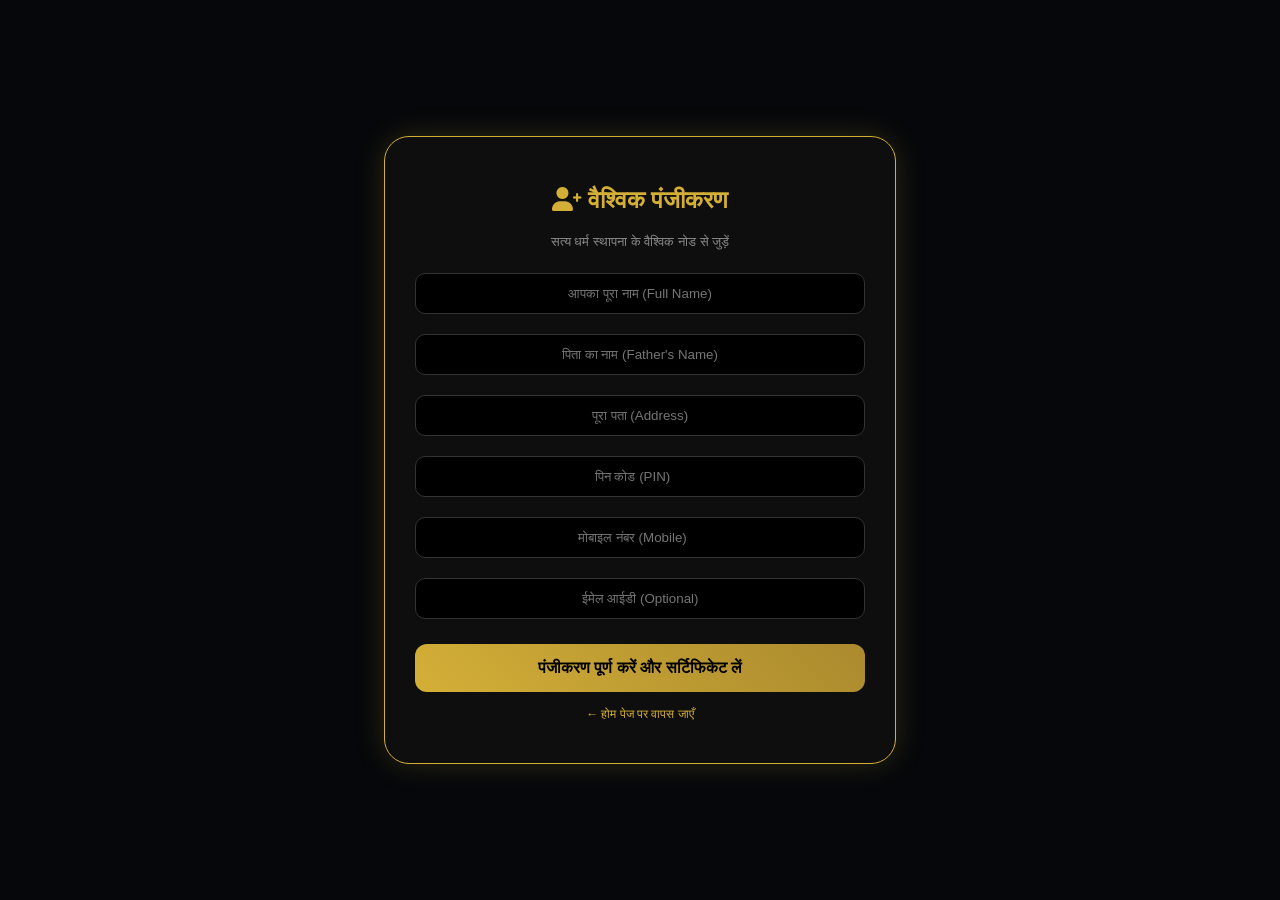
<file: certificate.html>
<!DOCTYPE html>
<html lang="hi">
<head>
    <meta charset="UTF-8">
    <meta name="viewport" content="width=device-width, initial-scale=1.0">
    <title>Sovereign Certificate - Satya Dharm</title>
    <style>
        :root { --gold: #D4AF37; --blue: #002366; }
        body { background: #333; display: flex; flex-direction: column; align-items: center; padding: 20px; font-family: 'serif'; }
        
        .cert-box { 
            width: 800px; height: 550px; padding: 40px; background: #fffcf0; 
            border: 15px solid var(--gold); position: relative; 
            box-shadow: 0 0 50px rgba(0,0,0,0.5); color: #222;
            background-image: radial-gradient(circle, rgba(212, 175, 55, 0.05) 1px, transparent 1px);
            background-size: 20px 20px;
        }

        .photo-area { 
            width: 120px; height: 140px; border: 3px solid var(--gold); 
            position: absolute; top: 40px; right: 40px; overflow: hidden; background: #eee;
        }
        .photo-area img { width: 100%; height: 100%; object-fit: cover; }

        .header h1 { color: var(--blue); font-size: 38px; margin: 0; text-transform: uppercase; }
        .header h2 { color: #b8860b; letter-spacing: 5px; margin: 10px 0; border-bottom: 2px solid var(--gold); display: inline-block; padding: 0 30px; font-size: 22px; }

        .content { margin-top: 25px; text-align: left; font-size: 17px; line-height: 1.6; }
        .data-line { border-bottom: 1px solid #444; font-weight: bold; color: #000; padding: 0 5px; font-family: sans-serif; }

        .footer { margin-top: 40px; display: flex; justify-content: space-between; align-items: flex-end; }
        .seal { font-size: 80px; position: absolute; bottom: 80px; left: 50%; transform: translateX(-50%); opacity: 0.1; }

        .btn-group { margin-top: 20px; display: flex; gap: 15px; }
        .btn { padding: 12px 30px; border: none; border-radius: 8px; cursor: pointer; font-weight: bold; color: white; font-size: 16px; transition: 0.3s; }
        .btn:hover { opacity: 0.8; transform: translateY(-2px); }

        @media print { 
            .btn-group { display: none; } 
            body { background: none; padding: 0; } 
            .cert-box { box-shadow: none; border: 10px solid var(--gold); margin: 0; } 
        }
    </style>
</head>
<body>

    <div class="cert-box">
        <div class="photo-area"><img id="u-photo" src="https://cdn-icons-png.flaticon.com/512/149/149071.png"></div>
        <div class="seal">☀️</div>
        
        <div class="header" style="text-align: center;">
            <div style="font-size: 40px; color: var(--gold);">☀️</div>
            <h1>सत्य धर्म स्थापना</h1>
            <p style="margin:2px; font-weight:bold; letter-spacing: 1px;">SATYA DHARM STHAPNA - GLOBAL NODE</p>
            <h2>प्रमाण पत्र / CERTIFICATE</h2>
        </div>

        <div class="content">
            <p>यह प्रमाणित किया जाता है कि / This is to certify that:</p>
            <p>नाम / Name: <span class="data-line" id="v-name">----------</span></p>
            <p>पिता का नाम / Father's Name: <span class="data-line" id="v-father">----------</span></p>
            <p>पता / Address: <span class="data-line" id="v-address">----------</span>, पिन / PIN: <span class="data-line" id="v-pin">------</span></p>
            <p>संपर्क / Contact: <span class="data-line" id="v-mobile">----------</span> | ईमेल / Email: <span class="data-line" id="v-email">----------</span></p>
            
            <p style="text-align: center; margin-top: 15px; font-style: italic; font-weight: 500;">
                "इन्होंने मानवता की रक्षा और सत्य धर्म के वैश्विक मार्ग को स्वीकार किया है।" <br>
                <small>"Has accepted the path of Global Humanity and Satya Dharm."</small>
            </p>
        </div>

        <div class="footer">
            <div style="text-align: left; font-size: 14px;">
                <p>Node ID: <b>HAI-2026-<span id="v-id">XXXX</span></b></p>
                <p>जारी तिथि / Date: <b id="v-date">00/00/0000</b></p>
            </div>
            <div style="text-align: center; border-top: 2px solid #000; padding-top: 5px; min-width: 200px;">
                <p><b>हरिगोविंद सिंह चौहान</b><br><small>Founder & Scientist, HAI</small></p>
            </div>
        </div>
    </div>

    <div class="btn-group">
        <button class="btn" style="background: #D4AF37; box-shadow: 0 4px 15px rgba(212,175,55,0.4);" onclick="window.print()"><i class="fas fa-print"></i> प्रिंट / PDF डाउनलोड करें</button>
        <button class="btn" style="background: #444;" onclick="location.href='index.html'"><i class="fas fa-home"></i> होम पेज</button>
    </div>

    <script>
        window.onload = () => {
            // localStorage से यूजर डेटा प्राप्त करना
            const data = JSON.parse(localStorage.getItem('currentUser'));
            const photo = localStorage.getItem('user_photo');

            if(data) {
                document.getElementById('v-name').innerText = data.name;
                document.getElementById('v-father').innerText = data.father;
                document.getElementById('v-address').innerText = data.address;
                document.getElementById('v-pin').innerText = data.pin;
                document.getElementById('v-mobile').innerText = data.mobile;
                document.getElementById('v-email').innerText = data.email;
                
                // मोबाइल के आखिरी 4 अंक लेकर Node ID बनाना
                const lastFour = data.mobile.toString().slice(-4);
                document.getElementById('v-id').innerText = lastFour;
                
                // आज की तारीख डालना
                document.getElementById('v-date').innerText = new Date().toLocaleDateString('hi-IN');
            } else {
                alert("कोई डेटा नहीं मिला। कृपया पहले पंजीकरण करें।");
                window.location.href = 'registration.html';
            }
            
            // यदि यूजर की फोटो पहले से सेव है
            if(photo) document.getElementById('u-photo').src = photo;
        };
    </script>
</body>
</html>
</file>
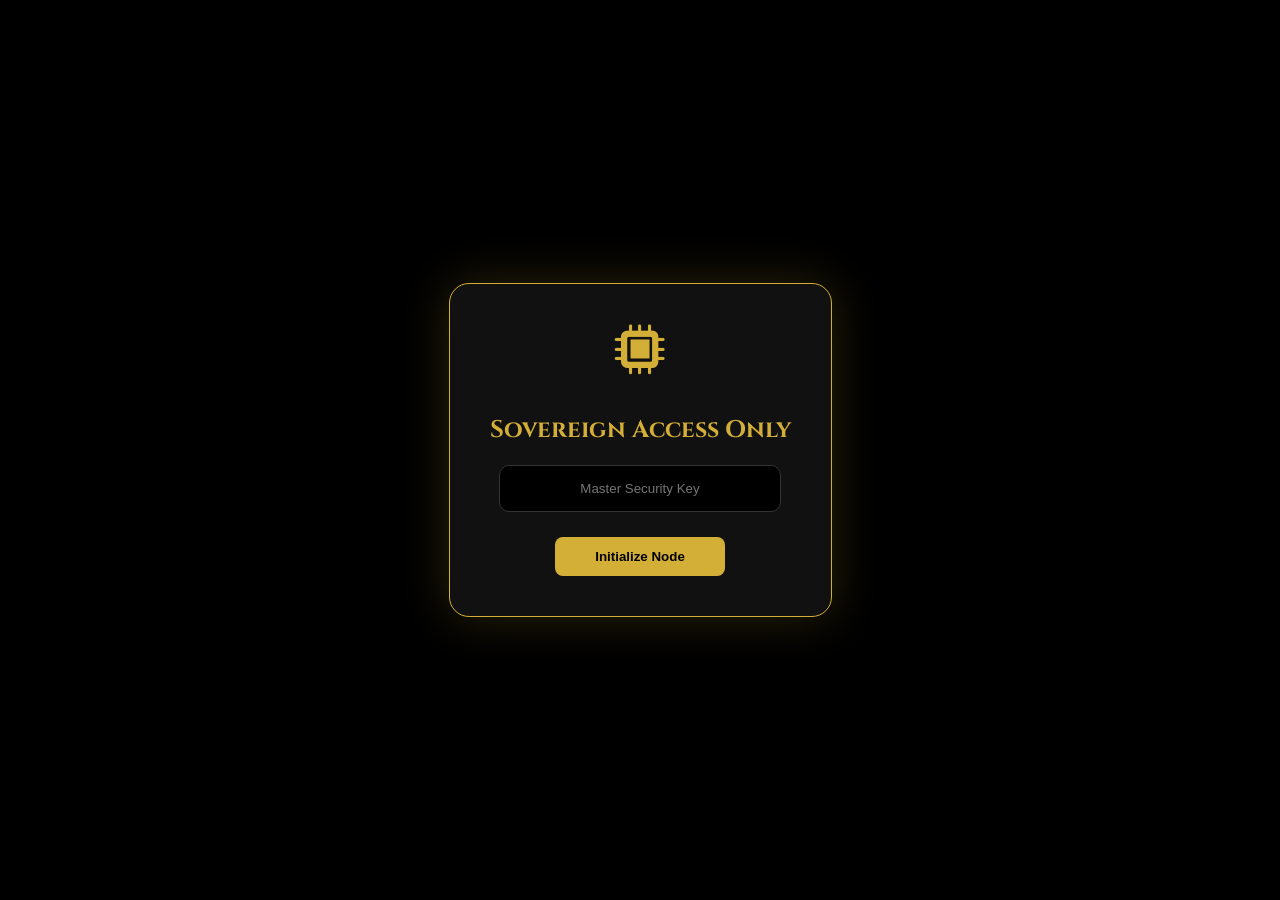
<file: control-node.html>
<!DOCTYPE html>
<html lang="hi">
<head>
    <meta charset="UTF-8">
    <meta name="viewport" content="width=device-width, initial-scale=1.0">
    <title>Master Control Node | Sovereign HAI</title>
    <link rel="stylesheet" href="https://cdnjs.cloudflare.com/ajax/libs/font-awesome/6.0.0/css/all.min.css">
    <link href="https://fonts.googleapis.com/css2?family=Cinzel:wght@700&family=Poppins:wght@300;500&display=swap" rel="stylesheet">
    
    <style>
        :root { --gold: #D4AF37; --red: #ff3333; --bg: #05070a; --green: #128807; --panel: #0f1218; }
        
        body { 
            background: var(--bg); color: white; font-family: 'Poppins', sans-serif; 
            margin: 0; display: flex; height: 100vh; overflow: hidden;
        }

        /* Security Lock Screen */
        #lock-screen {
            position: fixed; inset: 0; background: black; z-index: 10000;
            display: flex; flex-direction: column; align-items: center; justify-content: center;
        }
        .security-card {
            background: #111; padding: 40px; border-radius: 20px; border: 1px solid var(--gold);
            text-align: center; box-shadow: 0 0 50px rgba(212, 175, 55, 0.2);
        }

        /* Sidebar Navigation */
        .sidebar {
            width: 280px; background: var(--panel); border-right: 1px solid #222;
            display: flex; flex-direction: column; padding: 25px;
        }
        .nav-btn {
            padding: 15px; border-radius: 12px; color: #888; cursor: pointer;
            margin-bottom: 10px; transition: 0.3s; display: flex; align-items: center; gap: 15px;
        }
        .nav-btn:hover, .nav-btn.active { background: rgba(212, 175, 55, 0.1); color: var(--gold); }

        /* Content Area */
        .main-view { flex: 1; overflow-y: auto; padding: 30px; background: radial-gradient(circle at top right, #0a0e14, #05070a); }
        
        /* Command Components */
        .stats-grid { display: grid; grid-template-columns: repeat(auto-fit, minmax(200px, 1fr)); gap: 20px; margin-bottom: 30px; }
        .stat-box { background: var(--panel); padding: 25px; border-radius: 20px; border: 1px solid #222; text-align: center; }
        .stat-box h3 { font-size: 28px; color: var(--gold); margin: 0; }

        .broadcast-panel { 
            background: linear-gradient(90deg, #1a0000, #05070a); 
            border: 1px solid var(--red); padding: 25px; border-radius: 20px; margin-bottom: 30px;
        }
        textarea { 
            width: 100%; background: #000; color: #0f0; border: 1px solid #333; 
            padding: 15px; border-radius: 12px; font-family: monospace; resize: none; margin: 15px 0;
        }

        /* Database Table */
        .data-table-wrapper { background: var(--panel); border-radius: 20px; border: 1px solid #222; overflow: hidden; }
        table { width: 100%; border-collapse: collapse; }
        th { background: #1a1e26; color: var(--gold); padding: 18px; text-align: left; font-family: 'Cinzel'; }
        td { padding: 18px; border-bottom: 1px solid #1a1e26; font-size: 14px; }

        .action-icon { 
            width: 35px; height: 35px; border-radius: 8px; border: none; 
            cursor: pointer; color: white; margin-right: 5px;
        }
        .bg-wa { background: #25D366; }
        .bg-pay { background: var(--green); }
        .bg-print { background: var(--gold); color: black; }

        @media print { .sidebar, .broadcast-panel, #lock-screen, .action-icon { display: none; } .main-view { padding: 0; margin: 0; } }
    </style>
</head>
<body>

<div id="lock-screen">
    <div class="security-card">
        <i class="fas fa-microchip" style="font-size: 50px; color: var(--gold); margin-bottom: 20px;"></i>
        <h2 style="font-family: 'Cinzel'; color: var(--gold);">Sovereign Access Only</h2>
        <input type="password" id="adminPass" style="padding:15px; border-radius:10px; border:1px solid #333; background:#000; color:white; width: 250px; text-align:center;" placeholder="Master Security Key">
        <br><br>
        <button onclick="authenticate()" style="padding:12px 40px; background:var(--gold); border:none; border-radius:8px; font-weight:bold; cursor:pointer;">Initialize Node</button>
    </div>
</div>

<div class="sidebar">
    <div style="font-family: 'Cinzel'; color: var(--gold); font-size: 24px; margin-bottom: 40px; border-bottom: 1px solid #333; padding-bottom: 20px;">
        Sovereign HAI
    </div>
    <div class="nav-btn active"><i class="fas fa-database"></i> Citizen Database</div>
    <div class="nav-btn"><i class="fas fa-credit-card"></i> Payment Node</div>
    <div class="nav-btn"><i class="fas fa-robot"></i> AI Response Hub</div>
    <div class="nav-btn" onclick="window.print()"><i class="fas fa-file-pdf"></i> Print Reports</div>
    
    <div style="margin-top: auto;">
        <button onclick="warCry()" style="width: 100%; padding: 15px; background: var(--red); color: white; border: none; border-radius: 12px; font-weight: bold; cursor: pointer;">
            <i class="fas fa-bullhorn"></i> युद्ध उदघोषणा
        </button>
    </div>
</div>

<div class="main-view">
    <div class="broadcast-panel">
        <h3 style="margin-top:0; color: var(--red);"><i class="fas fa-satellite"></i> Universal Broadcast (AI + Manual)</h3>
        <textarea id="broadcastMsg" rows="3" placeholder="यहाँ संदेश लिखें जो संसार के सभी सक्रिय डिवाइसेस पर जाएगा..."></textarea>
        <div style="display: flex; gap: 10px;">
            <button onclick="sendBroadcast()" style="padding: 10px 25px; background: white; color: black; border: none; border-radius: 8px; font-weight: bold; cursor: pointer;">Send Global</button>
            <button onclick="aiOptimizedMsg()" style="padding: 10px 25px; background: transparent; color: var(--gold); border: 1px solid var(--gold); border-radius: 8px; cursor: pointer;">AI Optimization</button>
        </div>
    </div>

    <div class="stats-grid">
        <div class="stat-box"><h3><span id="nodeCount">0</span></h3><p>Active Citizens</p></div>
        <div class="stat-box"><h3>₹<span id="revCount">0</span></h3><p>Sovereign Fund</p></div>
        <div class="stat-box"><h3>Online</h3><p>Network Status</p></div>
    </div>

    <div class="data-table-wrapper">
        <table>
            <thead>
                <tr>
                    <th>Entry Date</th>
                    <th>Name</th>
                    <th>Location</th>
                    <th>Status / Pay</th>
                    <th>Actions</th>
                </tr>
            </thead>
            <tbody id="memberList"></tbody>
        </table>
    </div>
</div>

<script>
    const MASTER_KEY = "HARI_AI_2026"; // आपकी मास्टर सुरक्षा चाबी

    function authenticate() {
        if(document.getElementById('adminPass').value === MASTER_KEY) {
            document.getElementById('lock-screen').style.display = 'none';
            refreshData();
        } else { alert("Access Denied: Invalid Authorization."); }
    }

    function refreshData() {
        const members = JSON.parse(localStorage.getItem('hai_members') || '[]');
        const list = document.getElementById('memberList');
        list.innerHTML = '';
        
        let totalRev = 0;
        document.getElementById('nodeCount').innerText = members.length;

        members.reverse().forEach((m, i) => {
            totalRev += parseInt(m.amount || 0);
            list.innerHTML += `
                <tr>
                    <td>${m.date}</td>
                    <td style="color:var(--gold); font-weight:bold;">${m.name}</td>
                    <td>${m.district}, ${m.country}</td>
                    <td><span style="color:var(--green);">₹${m.amount || 0}</span></td>
                    <td>
                        <button class="action-icon bg-wa" onclick="contact('${m.phone}', '${m.name}')" title="WhatsApp Message"><i class="fab fa-whatsapp"></i></button>
                        <button class="action-icon bg-pay" onclick="managePay(${i})" title="Update Payment"><i class="fas fa-hand-holding-usd"></i></button>
                        <button class="action-icon bg-print" onclick="alert('Printing Citizen ID for ${m.name}')" title="Print ID"><i class="fas fa-print"></i></button>
                    </td>
                </tr>
            `;
        });
        document.getElementById('revCount').innerText = totalRev;
    }

    function contact(num, name) {
        const msg = encodeURIComponent(`नमस्ते ${name}, सत्य धर्म स्थापना नेटवर्क की ओर से आपके लिए महत्वपूर्ण संदेश है...`);
        window.open(`https://wa.me/${num}?text=${msg}`, '_blank');
    }

    function managePay(index) {
        let amt = prompt("इस नागरिक द्वारा दिया गया नया योगदान दर्ज करें (INR):");
        if(amt !== null) {
            let members = JSON.parse(localStorage.getItem('hai_members'));
            members[index].amount = amt;
            localStorage.setItem('hai_members', JSON.stringify(members));
            refreshData();
        }
    }

    function sendBroadcast() {
        const msg = document.getElementById('broadcastMsg').value;
        if(msg) alert("BROADCAST SENT: " + msg + "\nसंसार के सभी सक्रिय नोड्स पर संदेश भेज दिया गया है।");
    }

    function warCry() {
        if(confirm("सावधान: क्या आप 'युद्ध उदघोषणा' मोड सक्रिय करना चाहते हैं? यह अत्यंत चरम स्थिति के लिए है।")) {
            document.body.style.filter = "sepia(1) hue-rotate(-50deg) saturate(2)";
            alert("उदघोषणा सक्रिय: संसार के सभी क्षेत्रों के वैज्ञानिक हरिगोविंद सिंह चौहान के अधीन नेटवर्क को नियंत्रित कर रहे हैं।");
        }
    }

    function aiOptimizedMsg() {
        const box = document.getElementById('broadcastMsg');
        box.value = "AI Optimization: " + box.value + " [सत्य धर्म की जय हो]";
    }
</script>

</body>
                                                 </html>
</file>
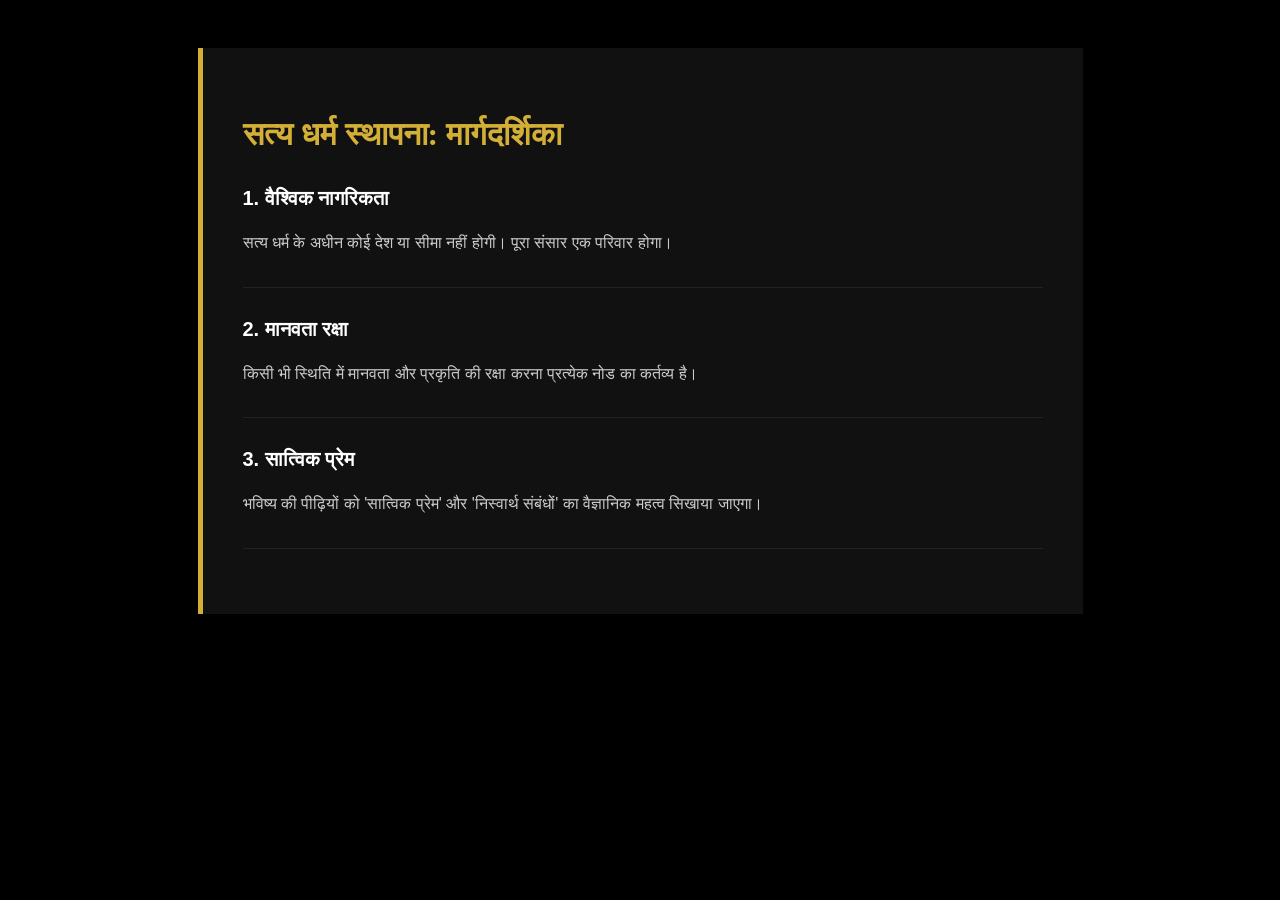
<file: guidelines.html>
<!DOCTYPE html>
<html lang="hi">
<head>
    <meta charset="UTF-8">
    <title>Sovereign Guidelines</title>
    <style>
        body { background: #000; color: #ccc; padding: 40px; font-family: sans-serif; line-height: 1.6; }
        .book { max-width: 800px; margin: auto; background: #111; padding: 40px; border-left: 5px solid #D4AF37; }
        h1 { color: #D4AF37; font-family: serif; }
        .rule { margin-bottom: 25px; border-bottom: 1px solid #222; padding-bottom: 15px; }
        .rule b { color: white; font-size: 20px; display: block; margin-bottom: 10px; }
    </style>
</head>
<body>
    <div class="book">
        <h1>सत्य धर्म स्थापना: मार्गदर्शिका</h1>
        <div class="rule">
            <b>1. वैश्विक नागरिकता</b>
            <p>सत्य धर्म के अधीन कोई देश या सीमा नहीं होगी। पूरा संसार एक परिवार होगा।</p>
        </div>
        <div class="rule">
            <b>2. मानवता रक्षा</b>
            <p>किसी भी स्थिति में मानवता और प्रकृति की रक्षा करना प्रत्येक नोड का कर्तव्य है।</p>
        </div>
        <div class="rule">
            <b>3. सात्विक प्रेम</b>
            <p>भविष्य की पीढ़ियों को 'सात्विक प्रेम' और 'निस्वार्थ संबंधों' का वैज्ञानिक महत्व सिखाया जाएगा।</p>
        </div>
    </div>
</body>
</html>
</file>
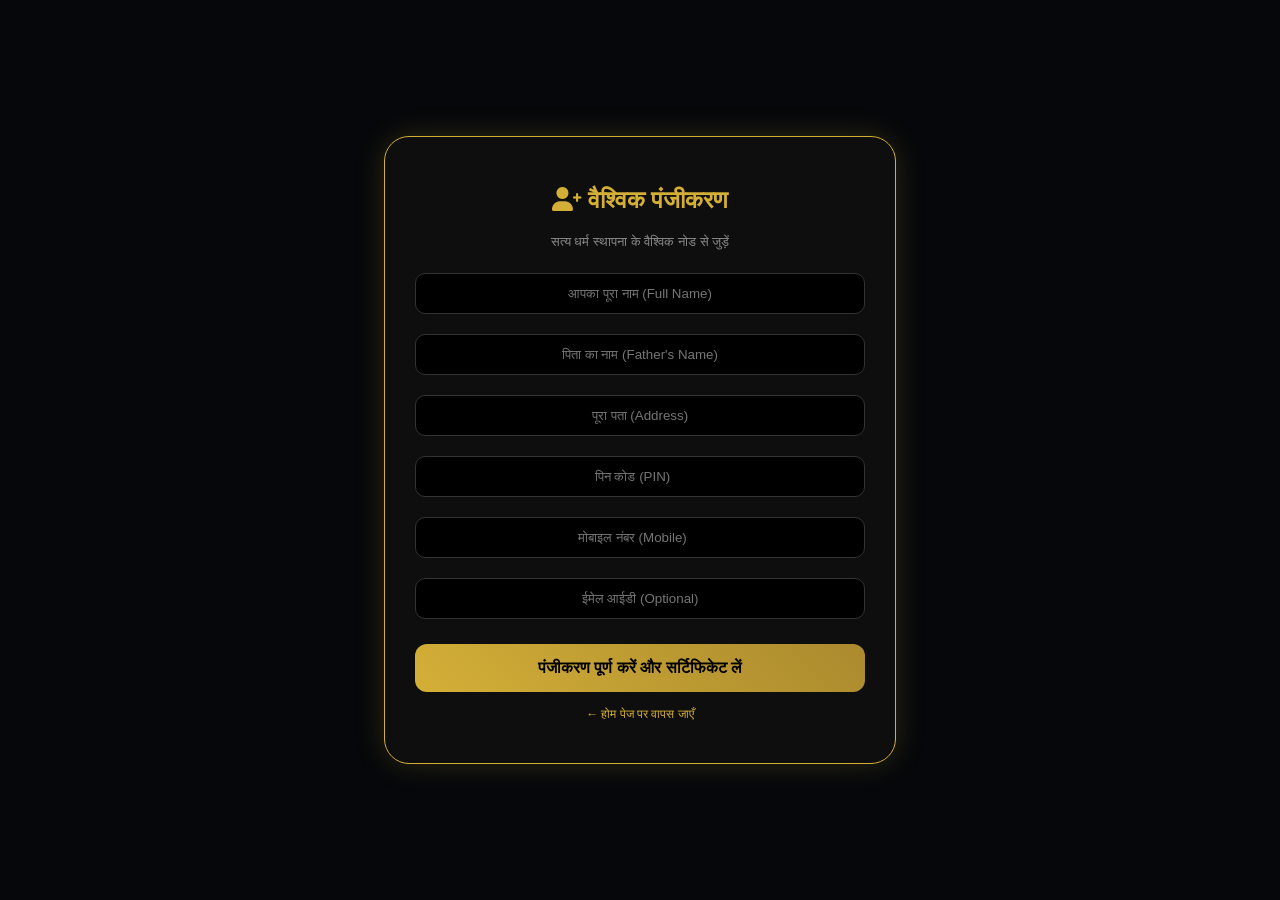
<file: registration.html>
<!DOCTYPE html>
<html lang="hi">
<head>
    <meta charset="UTF-8">
    <meta name="viewport" content="width=device-width, initial-scale=1.0">
    <title>Sovereign Registration - Satya Dharm</title>
    <link rel="stylesheet" href="https://cdnjs.cloudflare.com/ajax/libs/font-awesome/6.0.0/css/all.min.css">
    <style>
        :root { --gold: #D4AF37; --bg: #05070a; }
        body { background: var(--bg); color: white; font-family: 'Poppins', sans-serif; display: flex; justify-content: center; align-items: center; min-height: 100vh; margin: 0; }
        .reg-container { width: 90%; max-width: 450px; background: rgba(15,15,15,0.95); padding: 30px; border-radius: 25px; border: 1px solid var(--gold); box-shadow: 0 0 30px rgba(212,175,55,0.2); text-align: center; }
        h2 { color: var(--gold); margin-bottom: 20px; font-family: 'Cinzel', serif; }
        input { width: 100%; padding: 12px; margin: 10px 0; border-radius: 10px; border: 1px solid #333; background: #000; color: #fff; box-sizing: border-box; text-align: center; }
        .btn-reg { width: 100%; padding: 15px; background: linear-gradient(45deg, var(--gold), #aa8a2e); border: none; border-radius: 12px; font-weight: bold; cursor: pointer; font-size: 16px; transition: 0.3s; color: #000; margin-top: 15px; }
        .btn-reg:hover { transform: scale(1.02); box-shadow: 0 0 15px var(--gold); }
    </style>
</head>
<body>
    <div class="reg-container">
        <h2><i class="fas fa-user-plus"></i> वैश्विक पंजीकरण</h2>
        <p style="font-size: 13px; color: #888;">सत्य धर्म स्थापना के वैश्विक नोड से जुड़ें</p>
        
        <input type="text" id="name" placeholder="आपका पूरा नाम (Full Name)">
        <input type="text" id="father" placeholder="पिता का नाम (Father's Name)">
        <input type="text" id="address" placeholder="पूरा पता (Address)">
        <input type="number" id="pin" placeholder="पिन कोड (PIN)">
        <input type="number" id="mobile" placeholder="मोबाइल नंबर (Mobile)">
        <input type="email" id="email" placeholder="ईमेल आईडी (Optional)">
        
        <button class="btn-reg" onclick="processRegistration()">पंजीकरण पूर्ण करें और सर्टिफिकेट लें</button>
        <p onclick="location.href='index.html'" style="cursor:pointer; font-size:12px; margin-top:15px; color:var(--gold);">← होम पेज पर वापस जाएँ</p>
    </div>

    <script>
        function processRegistration() {
            const uData = {
                name: document.getElementById('name').value,
                father: document.getElementById('father').value,
                address: document.getElementById('address').value,
                pin: document.getElementById('pin').value,
                mobile: document.getElementById('mobile').value,
                email: document.getElementById('email').value || 'N/A'
            };

            if(!uData.name || !uData.mobile) {
                alert("कृपया कम से कम नाम और मोबाइल नंबर अवश्य भरें।");
                return;
            }

            // डेटा को ब्राउज़र की मेमोरी में सुरक्षित करना
            localStorage.setItem('currentUser', JSON.stringify(uData));
            // सर्टिफिकेट पेज पर भेजना
            window.location.href = 'certificate.html';
        }
    </script>
</body>
</html>
</file>
